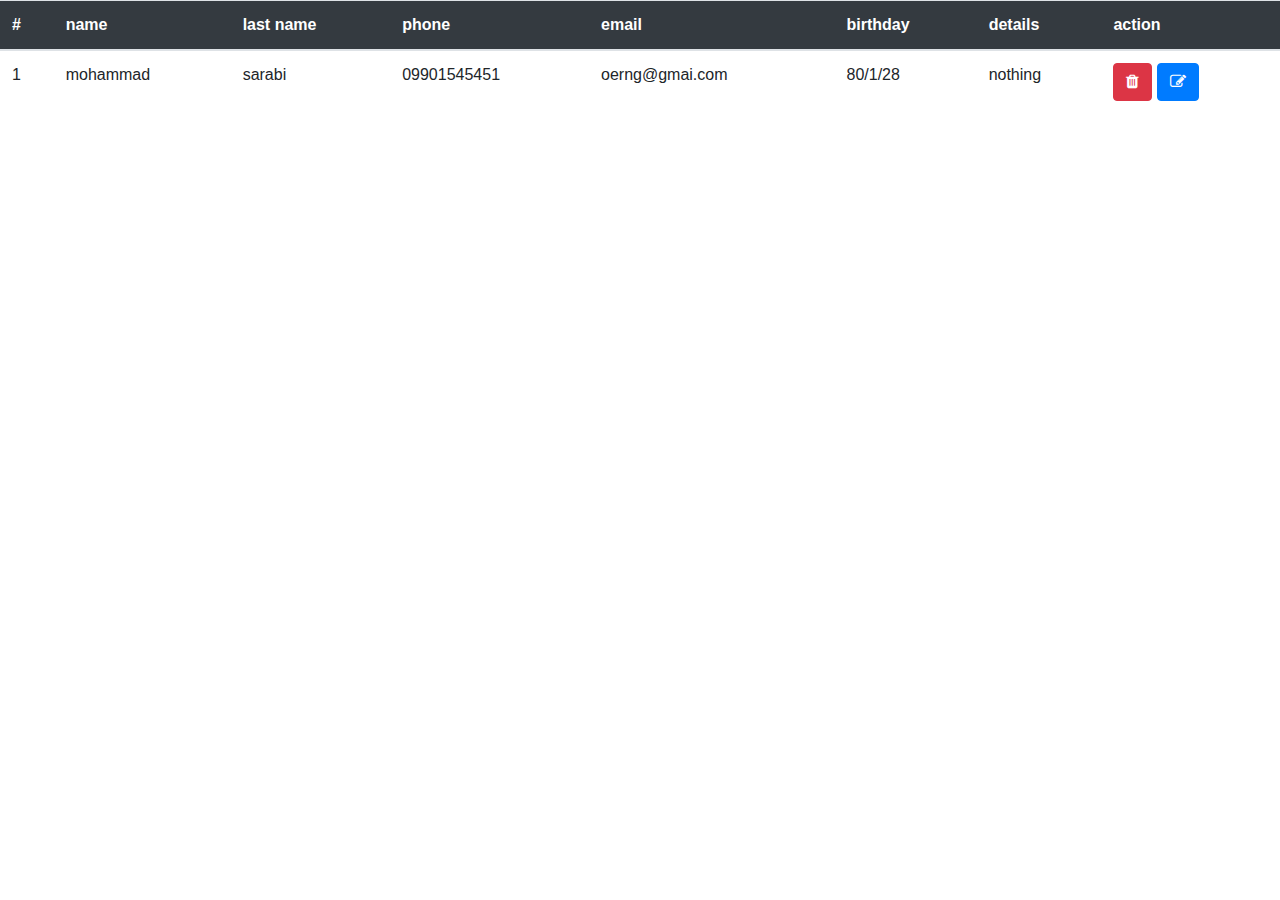
<file: test.html>
<!doctype html>
<html lang="en">
  <head>
    <title>Title</title>
    <!-- Required meta tags -->
    <meta charset="utf-8">
    <meta name="viewport" content="width=device-width, initial-scale=1, shrink-to-fit=no">

    <!-- Bootstrap CSS -->
    <link rel="stylesheet" href="https://stackpath.bootstrapcdn.com/bootstrap/4.3.1/css/bootstrap.min.css" integrity="sha384-ggOyR0iXCbMQv3Xipma34MD+dH/1fQ784/j6cY/iJTQUOhcWr7x9JvoRxT2MZw1T" crossorigin="anonymous">
    <link rel="stylesheet" href="https://stackpath.bootstrapcdn.com/font-awesome/4.7.0/css/font-awesome.min.css"> 
</head>
  <table id="contactTable" class="table table-hover table-inverse">
    <thead class="thead-inverse">
        <tr class="bg-dark text-white">
            <th>#</th>
            <th>name</th>
            <th>last name</th>
            <th>phone</th>
            <th>email</th>
            <th>birthday</th>
            <th>details</th>
            <th>action</th>

        </tr>
    </thead>
    <tbody>
        <tr>
            <td scope="row">1</td>
            <td>mohammad</td>
            <td>sarabi</td>
            <td>09901545451</td>
            <td>oerng@gmai.com</td>
            <td>80/1/28</td>
            <td>nothing</td>
            <td>
                <button onclick="deleteContact()" class="btn btn-danger"><i
                        class="fa fa-trash"></i></button>
                <button id="editButton" class="btn btn-primary"><i class="fa fa-edit"></i></button>
            </td>
        </tr>


    </tbody>
</table>
      
    <!-- Optional JavaScript -->
    <!-- jQuery first, then Popper.js, then Bootstrap JS -->
    <script src="https://code.jquery.com/jquery-3.3.1.slim.min.js" integrity="sha384-q8i/X+965DzO0rT7abK41JStQIAqVgRVzpbzo5smXKp4YfRvH+8abtTE1Pi6jizo" crossorigin="anonymous"></script>
    <script src="https://cdnjs.cloudflare.com/ajax/libs/popper.js/1.14.7/umd/popper.min.js" integrity="sha384-UO2eT0CpHqdSJQ6hJty5KVphtPhzWj9WO1clHTMGa3JDZwrnQq4sF86dIHNDz0W1" crossorigin="anonymous"></script>
    <script src="https://stackpath.bootstrapcdn.com/bootstrap/4.3.1/js/bootstrap.min.js" integrity="sha384-JjSmVgyd0p3pXB1rRibZUAYoIIy6OrQ6VrjIEaFf/nJGzIxFDsf4x0xIM+B07jRM" crossorigin="anonymous"></script>
  <script>

let contactList=[{id='1',name='mohammad',lastName='sarabi',phone='09908183572',email='isdbv@gmail.com',birthday='80/1/28',details='nonthing'}
];

renderTable()
function renderTable(){
  const table= document.getElementById("contactTable");
  const tbody=document.getElementById("TBODY");

  contactList.map((contact)=>{ 
    const tr = document.createElement("TR");

    tr.innerHTML=`<td>${contact.id}</td> <td>${contact.name}</td>
    <td>${contact.lastName}</td><td>${contact.phone}</td>
    <td>${contact.email}</td><td>${contact.birthday}</td><td>${contact.details}</td>
    <td> <button onclick="deleteContact()" class="btn btn-danger"><i class="fa fa-trash"></i></button>
    <button id="editButton" class="btn btn-primary"><i class="fa fa-edit"></i></button></td>`;

    tbody.appendChild(tr);
  })
  table.appendChild(tbody);
}

  </script>
</body>
</html>
</file>
